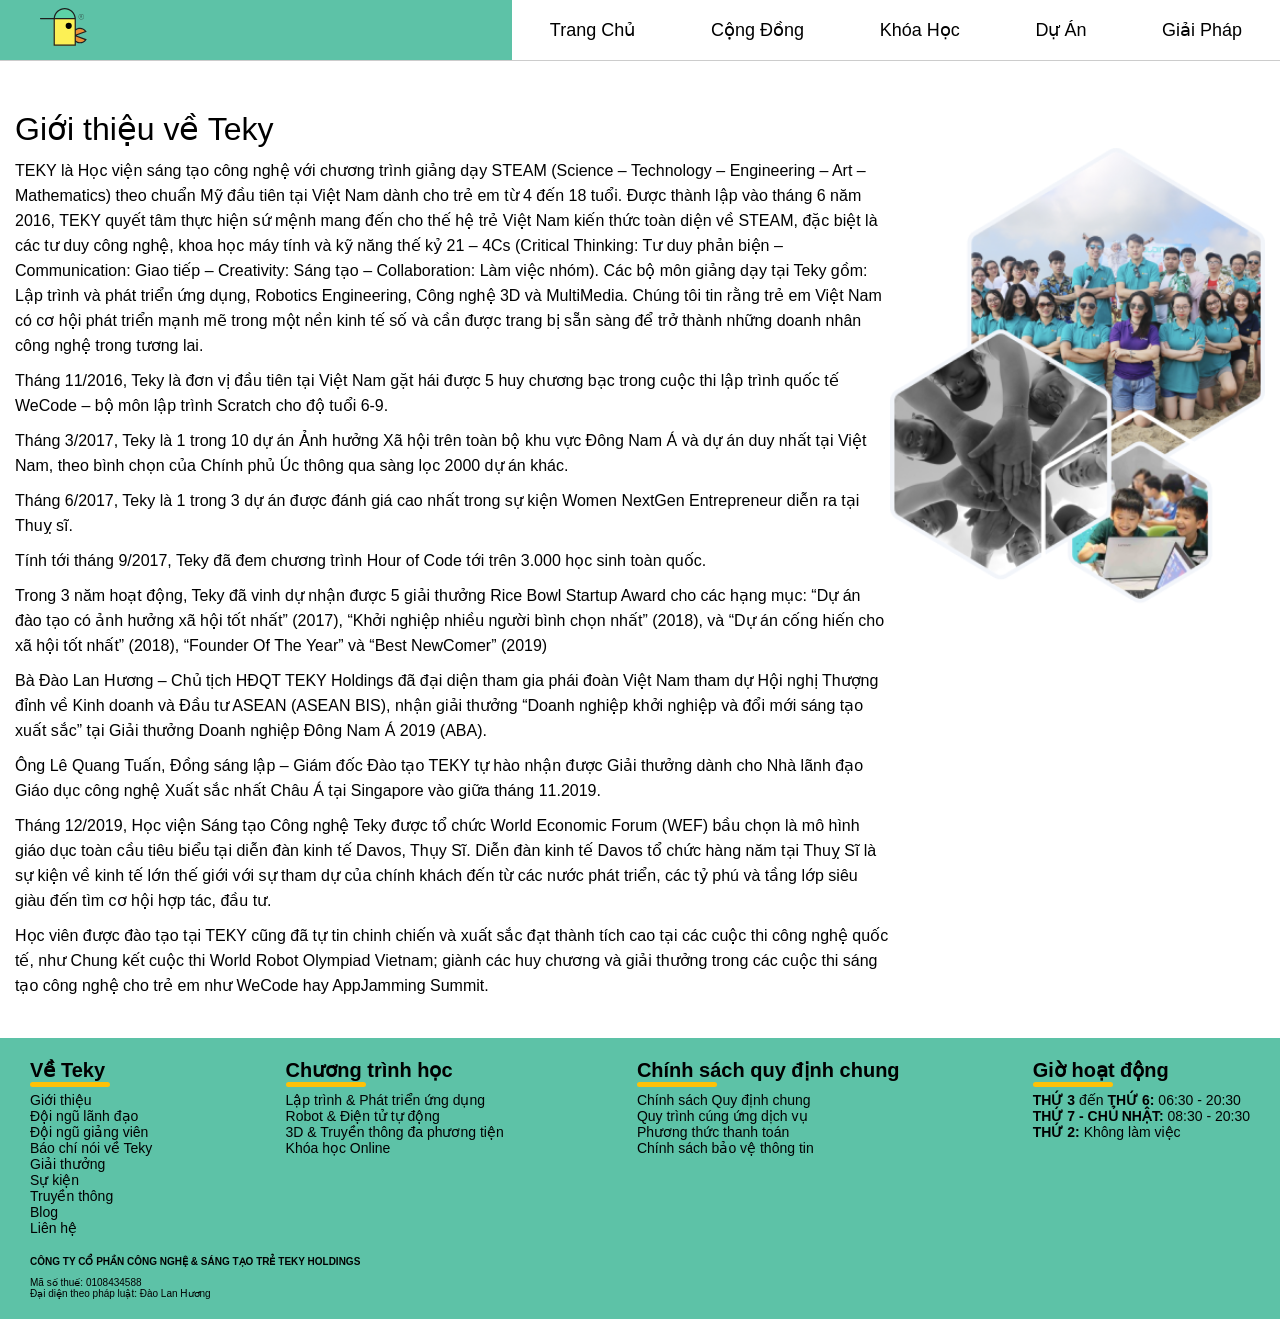
<file: B7 - HP 6/index.html>
<!DOCTYPE html>
<html lang="en">
  <head>
    <meta charset="UTF-8" />
    <meta name="viewport" content="width=device-width, initial-scale=1.0" />
    <title>Giới thiệu về Teky</title>
    <link rel="stylesheet" href="style.css" />
    <link rel="icon" href="./logo.svg" />
  </head>
  <body>
    <div id="wrapper">
      <div id="header">
        <div id="menu">
          <div id="tekyicon">
            <a href="https://teky.edu.vn" target="_blank"
              ><img src="./logo.svg" alt=""
            /></a>
          </div>
          <ul>
            <li><a href="https://teky.edu.vn">Trang chủ</a></li>
            <li>
              <a href="https://teky.edu.vn/cong-dong/"> Cộng đồng </a>
            </li>
            <li>
              <a href="https://teky.edu.vn/v2/khoa-hoc/"> Khóa học </a>
            </li>
            <li>
              <a href="https://teky.edu.vn/v2/du-an/toan-bo-du-an-hoc-vien/">
                Dự án
              </a>
            </li>
            <li>
              <a href="https://teky.edu.vn/v2/tre-em-can-hoc-lap-trinh/">
                Giải pháp
              </a>
            </li>
          </ul>
        </div>
      </div>
      <div id="content">
        <h1 class="title">Giới thiệu về Teky</h1>
        <div id="about-intro">
          <div class="par">
            <p>
              TEKY là Học viện sáng tạo công nghệ với chương trình giảng dạy
              STEAM (Science – Technology – Engineering – Art – Mathematics)
              theo chuẩn Mỹ đầu tiên tại Việt Nam dành cho trẻ em từ 4 đến 18
              tuổi. Được thành lập vào tháng 6 năm 2016, TEKY quyết tâm thực
              hiện sứ mệnh mang đến cho thế hệ trẻ Việt Nam kiến thức toàn diện
              về STEAM, đặc biệt là các tư duy công nghệ, khoa học máy tính và
              kỹ năng thế kỷ 21 – 4Cs (Critical Thinking: Tư duy phản biện –
              Communication: Giao tiếp – Creativity: Sáng tạo – Collaboration:
              Làm việc nhóm). Các bộ môn giảng dạy tại Teky gồm: Lập trình và
              phát triển ứng dụng, Robotics Engineering, Công nghệ 3D và
              MultiMedia. Chúng tôi tin rằng trẻ em Việt Nam có cơ hội phát
              triển mạnh mẽ trong một nền kinh tế số và cần được trang bị sẵn
              sàng để trở thành những doanh nhân công nghệ trong tương lai.
            </p>
            <p>
              Tháng 11/2016, Teky là đơn vị đầu tiên tại Việt Nam gặt hái được 5
              huy chương bạc trong cuộc thi lập trình quốc tế WeCode – bộ môn
              lập trình Scratch cho độ tuổi 6-9.
            </p>
            <p>
              Tháng 3/2017, Teky là 1 trong 10 dự án Ảnh hưởng Xã hội trên toàn
              bộ khu vực Đông Nam Á và dự án duy nhất tại Việt Nam, theo bình
              chọn của Chính phủ Úc thông qua sàng lọc 2000 dự án khác.
            </p>
            <p>
              Tháng 6/2017, Teky là 1 trong 3 dự án được đánh giá cao nhất trong
              sự kiện Women NextGen Entrepreneur diễn ra tại Thuỵ sĩ.
            </p>
            <p>
              Tính tới tháng 9/2017, Teky đã đem chương trình Hour of Code tới
              trên 3.000 học sinh toàn quốc.
            </p>
            <p>
              Trong 3 năm hoạt động, Teky đã vinh dự nhận được 5 giải thưởng
              Rice Bowl Startup Award cho các hạng mục: “Dự án đào tạo có ảnh
              hưởng xã hội tốt nhất” (2017), “Khởi nghiệp nhiều người bình chọn
              nhất” (2018), và “Dự án cống hiến cho xã hội tốt nhất” (2018),
              “Founder Of The Year” và “Best NewComer” (2019)
            </p>
            <p>
              Bà Đào Lan Hương – Chủ tịch HĐQT TEKY Holdings đã đại diện tham
              gia phái đoàn Việt Nam tham dự Hội nghị Thượng đỉnh về Kinh doanh
              và Đầu tư ASEAN (ASEAN BIS), nhận giải thưởng “Doanh nghiệp khởi
              nghiệp và đổi mới sáng tạo xuất sắc” tại Giải thưởng Doanh nghiệp
              Đông Nam Á 2019 (ABA).
            </p>
            <p>
              Ông Lê Quang Tuấn, Đồng sáng lập – Giám đốc Đào tạo TEKY tự hào
              nhận được Giải thưởng dành cho Nhà lãnh đạo Giáo dục công nghệ
              Xuất sắc nhất Châu Á tại Singapore vào giữa tháng 11.2019.
            </p>
            <p>
              Tháng 12/2019, Học viện Sáng tạo Công nghệ Teky được tổ chức World
              Economic Forum (WEF) bầu chọn là mô hình giáo dục toàn cầu tiêu
              biểu tại diễn đàn kinh tế Davos, Thụy Sĩ. Diễn đàn kinh tế Davos
              tổ chức hàng năm tại Thuỵ Sĩ là sự kiện về kinh tế lớn thế giới
              với sự tham dự của chính khách đến từ các nước phát triển, các tỷ
              phú và tầng lớp siêu giàu đến tìm cơ hội hợp tác, đầu tư.
            </p>
            <p>
              Học viên được đào tạo tại TEKY cũng đã tự tin chinh chiến và xuất
              sắc đạt thành tích cao tại các cuộc thi công nghệ quốc tế, như
              Chung kết cuộc thi World Robot Olympiad Vietnam; giành các huy
              chương và giải thưởng trong các cuộc thi sáng tạo công nghệ cho
              trẻ em như WeCode hay AppJamming Summit.
            </p>
          </div>
          <img src="./about-intro.png" />
        </div>
      </div>
      <div id="footer">
        <div class="main-footer">
          <div class="ve-teky">
            <div class="title">Về Teky</div>
            <ul class="muc">
              <li><a href="#">Giới thiệu</a></li>
              <li><a href="#">Đội ngũ lãnh đạo</a></li>
              <li><a href="#">Đội ngũ giảng viên</a></li>
              <li><a href="#"> Báo chí nói về Teky </a></li>
              <li><a href="#">Giải thưởng</a></li>
              <li><a href="#">Sự kiện</a></li>
              <li><a href="#">Truyền thông</a></li>
              <li><a href="#">Blog</a></li>
              <li><a href="#">Liên hệ</a></li>
            </ul>
          </div>
          <div class="chuong-trinh-hoc">
            <div class="title">Chương trình học</div>
            <ul class="muc">
              <li><a href="#">Lập trình & Phát triển ứng dụng</a></li>
              <li><a href="#">Robot & Điện tử tự động</a></li>
              <li><a href="#">3D & Truyền thông đa phương tiện</a></li>
              <li><a href="#">Khóa học Online</a></li>
            </ul>
          </div>
          <div class="csqdc">
            <div class="title">Chính sách quy định chung</div>
            <ul class="muc">
              <li><a href="#">Chính sách Quy định chung</a></li>
              <li><a href="#">Quy trình cúng ứng dịch vụ</a></li>
              <li><a href="#">Phương thức thanh toán</a></li>
              <li><a href="#">Chính sách bảo vệ thông tin</a></li>
            </ul>
          </div>
          <div class="gio-hoat-dong">
            <div class="title">Giờ hoạt động</div>
            <ul class="muc">
              <li>
                <span class="bold">THỨ 3</span> đến
                <span class="bold">THỨ 6:</span> 06:30 - 20:30
              </li>
              <li><span class="bold">THỨ 7 - CHỦ NHẬT:</span> 08:30 - 20:30</li>
              <li><span class="bold">THỨ 2: </span>Không làm việc</li>
            </ul>
          </div>
        </div>
        <div class="credit-footer">
          <div class="copyright">
            <div class="title">
              CÔNG TY CỔ PHẦN CÔNG NGHỆ & SÁNG TẠO TRẺ TEKY HOLDINGS
            </div>
            <ul class="muc">
              <li>Mã số thuế: 0108434588</li>
              <li>Đại diện theo pháp luật: Đào Lan Hương</li>
            </ul>
          </div>
        </div>
      </div>
    </div>
  </body>
</html>
</file>
<file: B7 - HP 6/style.css>
html {
  scroll-behavior: smooth;
}
* {
  margin: 0;
  padding: 0;
  box-sizing: border-box;
  font-family: "Segoe UI", Tahoma, Geneva, Verdana, sans-serif;
}

#header {
  position: fixed;
  left: 0;
  right: 0;
  top: 0;
  /* box-shadow: 0 0px 20px 5px #dddddd; */
  border-bottom: 0.2px solid #ccc;
}

#content {
  margin-top: 100px;
  padding: 10px 15px;
}

#menu {
  height: 60px;
  background-color: #5dc2a7;
  display: flex;
  justify-content: space-between;
}

#menu #tekyicon {
  width: 40%;
  /* background-color: blue; */
  display: flex;
  align-items: center;
}

#menu #tekyicon a {
  color: white;
  margin-left: 40px;
}

#menu ul {
  list-style: none;
  display: flex;
  width: 60%;
  /* background-color: red; */
  justify-content: space-around;
  align-items: center;
}

#menu ul li {
  flex-grow: 1;
  height: 100%;
}

#menu ul li a {
  font-size: 18px;
  text-transform: capitalize;
  transition: all 0.2s;
  width: 100%;
  height: 100%;
  background-color: white;
  display: flex;
  align-items: center;
  justify-content: center;
  text-decoration: none;
  /* border-left: 1px dashed black;
  border-bottom: 1px dashed black; */
  /* border-right: 0.5px solid black; */
  color: black;

  &:hover {
    color: white;
    background-color: #2ea1ff;
  }
}

#content * {
  font-weight: lighter;
}

#content p {
  margin-top: 10px;
  /* letter-spacing: 2px; */
  line-height: 25px;
}

#content #about-intro {
  display: flex;
  align-items: flex-start;
}

#content #about-intro .par {
  width: 70%;
}
#content #about-intro img {
  width: 30%;
}

#footer {
  background-color: #5dc2a7;
  margin-top: 30px;
}

#footer .main-footer .title {
  font-weight: bold;
  font-size: 20px;
  margin-bottom: 10px;
  position: relative;

  &::before {
    content: "";
    position: absolute;
    background-color: #ffc107;
    width: 80px;
    height: 5px;
    bottom: 0;
    transform: translateY(100%);
    border-radius: 10px;
  }
}

#footer div .muc {
  list-style: none;
}

#footer {
  padding: 20px 30px;
}

#footer .main-footer {
  width: 100%;
  display: flex;
  justify-content: space-between;
  margin-bottom: 20px;
}

#footer .main-footer .muc li {
  font-size: 14px;
}

#footer .main-footer .muc li a {
  text-decoration: none;

  color: black;
  transition: 0.2s all ease-in-out;

  &:hover {
    color: #ffffff;
  }

  &:active {
    color: #d0eaff;
  }
}

#footer .credit-footer {
  /* display: flex; */
  /* justify-content: flex-end; */
  margin-top: 20px;
  font-size: 10px;
}

#footer .credit-footer .copyright {
  width: 500px;
}

#footer .credit-footer .title {
  font-weight: bold;
  font-size: 10px;
  margin-bottom: 10px;
}

.bold {
  font-weight: bold;
}

/* #content .par {
  width: 70%;
  float: left;
} */

/* @media screen and (max-width: 1184px) {
  #content .par {
    width: 65%;
  }
}

@media screen and (max-width: 1023px) {
  #content .par {
    width: 60%;
  }
}

@media screen and (max-width: 900px) {
  #content .par {
    width: 55%;
  }
}

@media screen and (max-width: 804px) {
  #content .par {
    width: 50%;
  }
}

@media screen and (max-width: 724px) {
  * {
    background-color: red;
  }
} */
</file>
